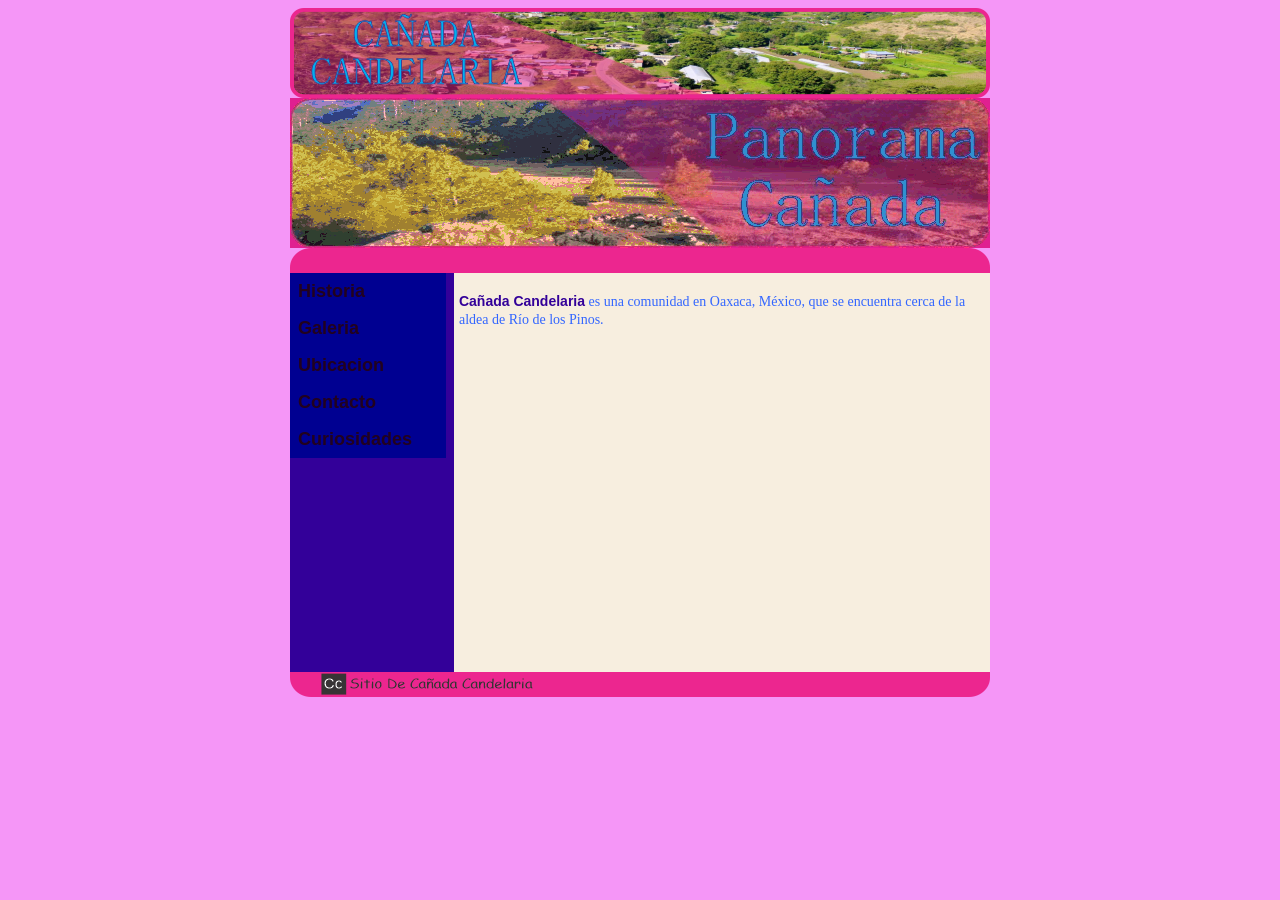
<file: index.html>
<!DOCTYPE html PUBLIC "-//W3C//DTD XHTML 1.0 Transitional//EN" "http://www.w3.org/TR/xhtml1/DTD/xhtml1-transitional.dtd">
<html xmlns="http://www.w3.org/1999/xhtml">
<head>
<meta http-equiv="Content-Type" content="text/html; charset=utf-8" />
<title>Cañada Candelaria Deisa</title>
<style type="text/css">
body {
	background-color: #F596F7;
}


</style>
<link href="mi_estilo.css" rel="stylesheet" type="text/css" />
</head>

<body>
<table width="700" border="0" cellspacing="0" cellpadding="0" align="center">
  <tr>
    <td height="90"><img src="PORTADA1.png" width="700" height="90" alt="sitio_cañada" /></td>
  </tr>
  <tr>
    <td height="150"> <img src="AYALARO_DEISA_601_BANNER.gif"> </td>
  </tr>
  <tr>
    <td height="24">
    <img src="encabezado.png" width="700" height="25" alt="EMCABEZADO" /></td>
  </tr>
</table>
<table width="700" border="0" cellspacing="0" cellpadding="0" align="center">
  <tr>
    <td width="140" valign="top" bgcolor="#309">
      <a href="historia.html" target="_self" class="navegacion">Historia</a>
      <a href="fotos.html" target="_self" class="navegacion">Galeria</a> 
      <a href="ubicacion.html" target="_self" class="navegacion">Ubicacion</a>
      <a href="contacto.html" target="_self" class="navegacion">Contacto</a>
    <a href="Datos curiosos.html" target="_self" class="navegacion">Curiosidades</a></td>
    <td width="330" bgcolor="#F7EEDF"><p><span class="negritas">Cañada Candelaria</span> es una comunidad en Oaxaca, México, que se encuentra cerca de la aldea de Río de los Pinos. <p>
      <iframe width="500" height="300" align="center" src="https://www.youtube.com/embed/oalNQm3QVNA?si=G-Wn1d_XE1gi9jgO" title="YouTube video player" frameborder="0" allow="accelerometer; autoplay; clipboard-write; encrypted-media; gyroscope; picture-in-picture; web-share" referrerpolicy="strict-origin-when-cross-origin" allowfullscreen></iframe>



  </tr>
</table>
<table width="700" border="0" cellspacing="0" cellpadding="0" align="center">
  <tr>
    <td height="24"><img src="pie.png" width="700" height="25" alt="PIE" /></td>
  </tr>
</table>
<p>&nbsp;</p>
</body>     
</html>
</file>
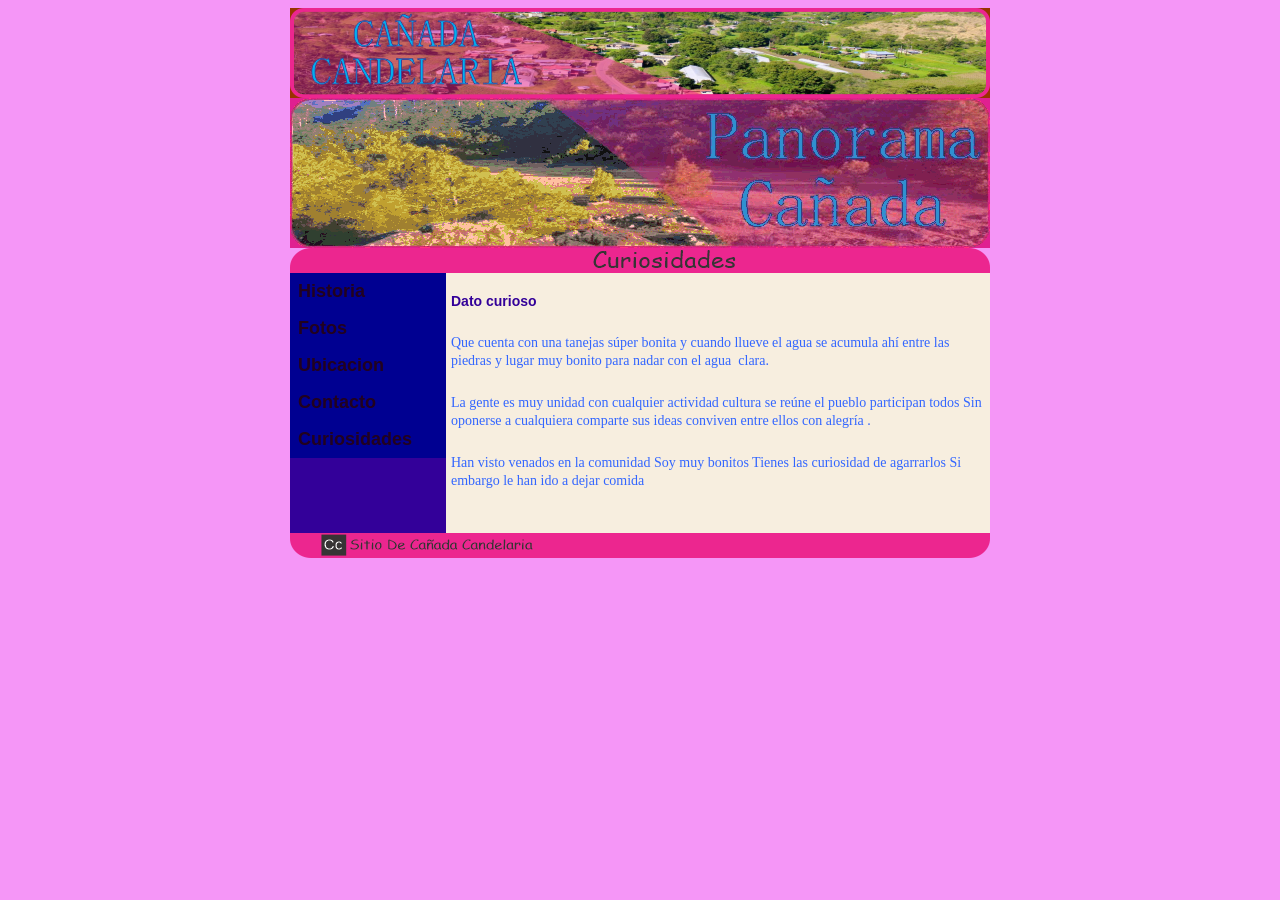
<file: Datos curiosos.html>
<!DOCTYPE html PUBLIC "-//W3C//DTD XHTML 1.0 Transitional//EN" "http://www.w3.org/TR/xhtml1/DTD/xhtml1-transitional.dtd">
<html xmlns="http://www.w3.org/1999/xhtml">
<head>
<meta http-equiv="Content-Type" content="text/html; charset=utf-8" />
<title>sitio Cañada Candelaria- Curiosidades</title>

<style type="text/css">
<!--
body {
	background-color: #F596F7;
}
-->
</style>
  <link href="mi_estilo.css" rel="stylesheet" type="text/css" />
</head>

<body >

<table width="700" border="0" cellspacing="0" cellpadding="0" align="center">
  <tr>
    <td height="90"><a href="index.html"><img src="PORTADA1.png" alt="" name="banner_imagen" width="700" height="90" border="0" id="banner_imagen" style="background-color: #993300" /></a></td>
  </tr>
  <tr>
     <td height="150"> <img src="AYALARO_DEISA_601_BANNER.gif"> </td>
  </tr>
  <tr>
    <td height="24"><img src="Cu.png" width="700" height="25" /></td>
  </tr>
</table>
<table width="700" border="0" cellspacing="0" cellpadding="0" align="center">
  <tr>
     <td width="140" valign="top" bgcolor="#309">
      <a href="historia.html" target="_self" class="navegacion">Historia</a>
      <a href="fotos.html" target="_self" class="navegacion">Fotos</a> 
      <a href="ubicacion.html" target="_self" class="navegacion">Ubicacion</a>
      <a href="contacto.html" target="_self" class="navegacion">Contacto</a>
		<a href="Datos curiosos.html" target="_self" class="navegacion">Curiosidades</a></td>
      </td>
    <td width="560" bgcolor="#f7eedf">

<p align="justify"><span class="negritas">Dato curioso</span><p> Que cuenta con una tanejas súper bonita y cuando llueve el agua se acumula ahí entre las piedras y lugar muy bonito para nadar con el agua  clara.<p>
      La gente es muy unidad con cualquier actividad cultura se reúne el pueblo participan todos 
Sin oponerse a cualquiera comparte sus ideas conviven entre ellos con alegría .<p>
  Han visto venados en la comunidad 
Soy muy bonitos 
Tienes las curiosidad de agarrarlos
Si embargo le han ido a dejar comida<p>
  </tr>
</table>
<table width="700" border="0" cellspacing="0" cellpadding="0" align="center">
  <tr>
    <td height="24"><img src="pie.png" width="700" height="25" /></td>
  </tr>
</table>

</body>
</html>
</file>
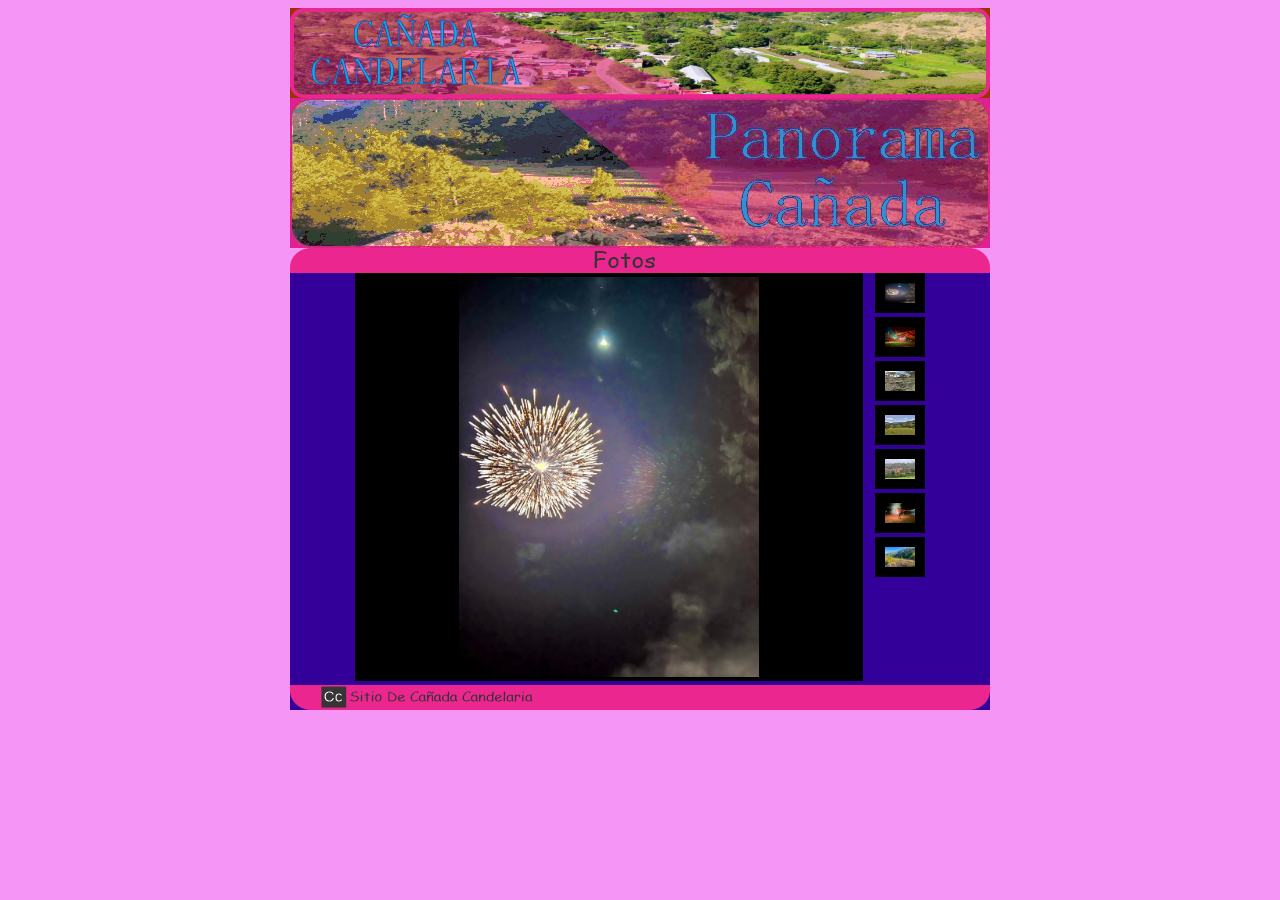
<file: fotos.html>
<!DOCTYPE html PUBLIC "-//W3C//DTD XHTML 1.0 Transitional//EN" "http://www.w3.org/TR/xhtml1/DTD/xhtml1-transitional.dtd">
<html xmlns="http://www.w3.org/1999/xhtml">
<head>
<meta http-equiv="Content-Type" content="text/html; charset=utf-8" />
<title>sitio Cañada Candelaria - fotos</title>

<style type="text/css">
  h1 {
  text-align: center;
}

.carrusel {
  display: flex;
  gap: 10px;
  justify-content: center;
}

.carrusel ul {
  list-style: none;
  margin: 0;
  padding: 0;
  /*max-width: 1030px;.*/
  max-width: 510px;
  scroll-behavior: smooth;
}

.carrusel-fotos {
  display: flex;
  gap: 10px;
  overflow: auto;
}

.carrusel-fotos img {
  background: black;
  border: 4px solid black;
  width: 300px;
  height: 200px;
  object-fit: contain;
}

.carrusel-menu {
  display: none;
}

@media screen and (min-width: 500px) {
  .carrusel-fotos {
    overflow: hidden;
  }

  .carrusel-fotos img {
    width: 500px;
    height: 400px;
  }
  .carrusel-menu {
    display: block;
  }
  .carrusel-menu img {
    box-sizing: border-box;
    width: 50px;
    height: 40px;
    border: 10px solid black;
  }
  .carrusel-menu img:hover {
    border: none;
  }
}

p {
  text-align: center;
}
<!--
body {
	background-color: #F596F7;
}
-->
</style>
  <link href="mi_estilo.css" rel="stylesheet" type="text/css" />
</head>

<body >

<table width="700" border="0" align="center" cellpadding="0" cellspacing="0">
  <tr>
    <td height="90"><a href="index.html" target="_self"><img src="PORTADA1.png" alt="" name="banner_imagen" width="700" height="90" border="0" id="banner_imagen" style="background-color: #993300" /></a></td>
  </tr>
  <tr> 
 <td height="150"> <img src="AYALARO_DEISA_601_BANNER.gif"> </td>
  </tr>
  <tr>
    <td height="24"><img src="F.png" width="700" height="25" /></td>
  </tr>
</table>
<table width="700" border="0" align="center" cellpadding="0" cellspacing="0">
  <tr>
    <td width="140" valign="top" bgcolor="#309">
      <div class="carrusel">
    <ul class="carrusel-fotos">
      <li id="foto1"><img src="foto1.jpg" alt=""></li>
      <li id="foto2"><img src="foto2.jpg" alt=""></li>
      <li id="foto3"><img src="foto3.jpg" alt=""></li>
      <li id="foto4"><img src="foto4.jpg" alt=""></li>
      <li id="foto5"><img src="foto5.jpg" alt=""></li>
      <li id="foto6"><img src="foto6.jpg" alt=""></li>
      <li id="foto7"><img src="foto7.jpg" alt=""></li>
      
    </ul>
    <ul class="carrusel-menu">
      <li><a href="#foto1"><img src="foto1.jpg" alt=""></a></li>
      <li><a href="#foto2"><img src="foto2.jpg" alt=""></a></li>
      <li><a href="#foto3"><img src="foto3.jpg" alt=""></a></li>
      <li><a href="#foto4"><img src="foto4.jpg" alt=""></a></li>
      <li><a href="#foto5"><img src="foto5.jpg" alt=""></a></li>
      <li><a href="#foto6"><img src="foto6.jpg" alt=""></a></li>
      <li><a href="#foto7"><img src="foto7.jpg" alt=""></a></li>
      
    </ul>
  </div>
<table width="700" border="0" align="center" cellpadding="0" cellspacing="0">
  <tr>
    <td height="24"><img src="pie.png" width="700" height="25" /></td>
  </tr>
</table>

</body>
</html>
</file>
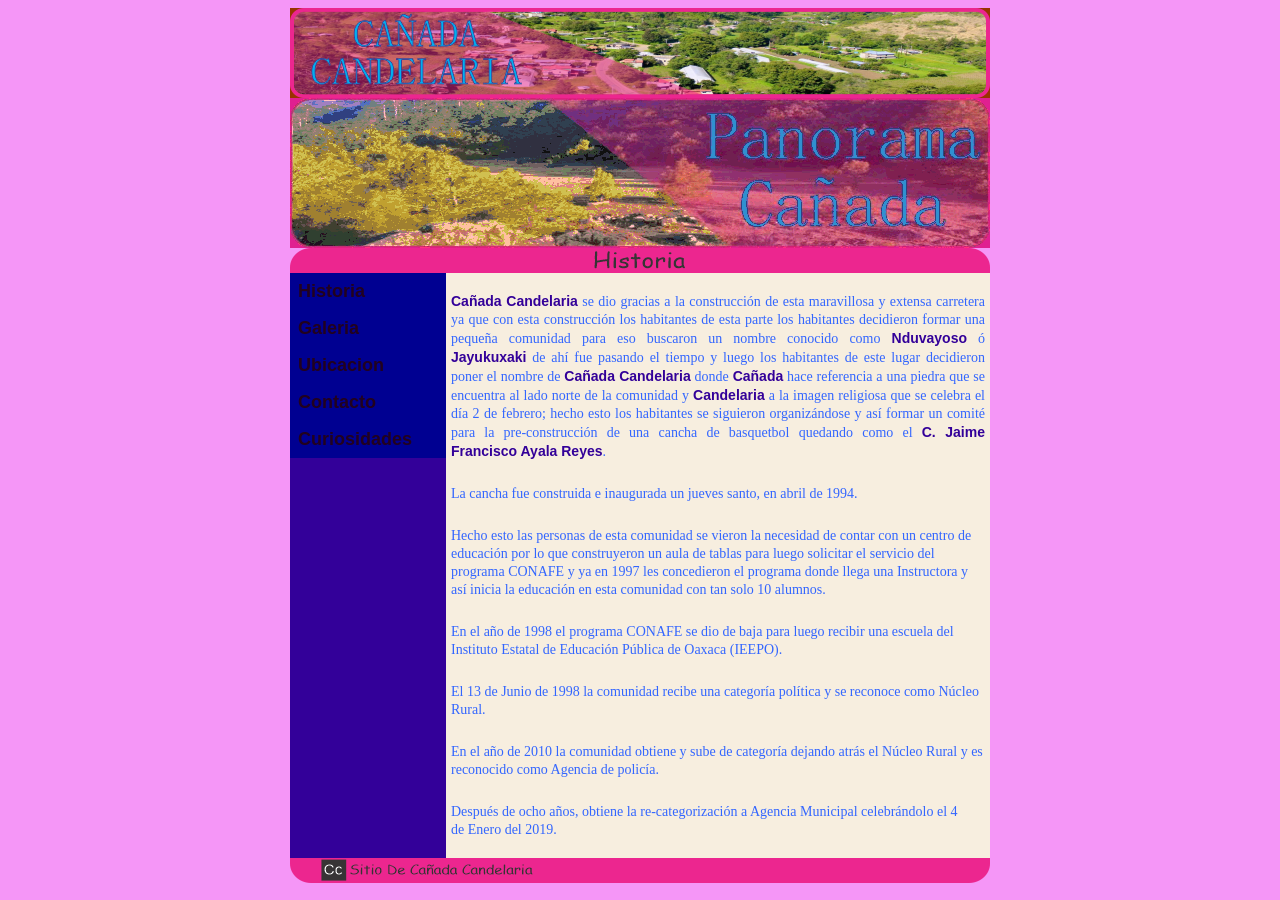
<file: historia.html>
<!DOCTYPE html PUBLIC "-//W3C//DTD XHTML 1.0 Transitional//EN" "http://www.w3.org/TR/xhtml1/DTD/xhtml1-transitional.dtd">
<html xmlns="http://www.w3.org/1999/xhtml">
<head>
<meta http-equiv="Content-Type" content="text/html; charset=utf-8" />
<title>sitio Cañada Candelaria- Historia</title>

<style type="text/css">
<!--
body {
	background-color: #F596F7;
}
-->
</style>
  <link href="mi_estilo.css" rel="stylesheet" type="text/css" />
</head>

<body >

<table width="700" border="0" cellspacing="0" cellpadding="0" align="center">
  <tr>
    <td height="90"><a href="index.html"><img src="PORTADA1.png" alt="" name="banner_imagen" width="700" height="90" border="0" id="banner_imagen" style="background-color: #993300" /></a></td>
  </tr>
  <tr>
     <td height="150"> <img src="AYALARO_DEISA_601_BANNER.gif"> </td>
  </tr>
  <tr>
    <td height="24"><img src="H.png" width="700" height="25" /></td>
  </tr>
</table>
<table width="700" border="0" cellspacing="0" cellpadding="0" align="center">
  <tr>
     <td width="140" valign="top" bgcolor="#309">
      <a href="historia.html" target="_self" class="navegacion">Historia</a>
      <a href="fotos.html" target="_self" class="navegacion">Galeria</a> 
      <a href="ubicacion.html" target="_self" class="navegacion">Ubicacion</a>
      <a href="contacto.html" target="_self" class="navegacion">Contacto</a>
      <a href="Datos curiosos.html" target="_self" class="navegacion">Curiosidades</a></td>
      </td>
    <td width="560" bgcolor="#f7eedf"><p align="justify"><span class="negritas">Cañada Candelaria</span> se dio gracias a la construcción de esta maravillosa y extensa carretera ya que con esta construcción los habitantes de esta parte los habitantes decidieron formar una pequeña comunidad para eso buscaron un nombre conocido como <span class="negritas">Nduvayoso</span> ó  <span class="negritas">Jayukuxaki</span> de ahí fue pasando el tiempo y luego los habitantes de este lugar decidieron poner el nombre de <span class="negritas">Cañada Candelaria</span> donde <span class="negritas">Cañada</span> hace referencia a una piedra que se encuentra al lado norte de la comunidad y <span class="negritas">Candelaria</span> a la imagen religiosa que se celebra el día 2 de febrero; hecho esto los habitantes se siguieron organizándose y así formar un comité  para la pre-construcción de una cancha de basquetbol quedando como el <span class="negritas">C. Jaime Francisco Ayala Reyes</span>.<p>

La cancha fue construida e inaugurada un jueves santo, en abril de 1994.<p>
  Hecho esto las personas de esta comunidad se vieron la necesidad de contar con un centro de educación por lo que construyeron un aula de tablas para luego solicitar el servicio del programa CONAFE y ya en 1997 les concedieron el programa donde llega una Instructora y así inicia la educación en esta comunidad con tan solo 10 alumnos.<p>

En el año de 1998 el programa CONAFE se dio de baja para luego recibir una escuela del Instituto Estatal de Educación Pública de Oaxaca (IEEPO).<p>

El 13 de Junio de 1998 la comunidad recibe una categoría política y se reconoce como Núcleo Rural.<p>

En el año de 2010 la comunidad obtiene y sube de categoría dejando atrás el Núcleo Rural y es reconocido como Agencia de policía.<p>

Después de ocho años, obtiene la re-categorización a Agencia Municipal celebrándolo el 4 de Enero del 2019.

  </tr>
</table>
<table width="700" border="0" cellspacing="0" cellpadding="0" align="center">
  <tr>
    <td height="24"><img src="pie.png" width="700" height="25" /></td>
  </tr>
</table>

</body>
</html>
</file>
<file: mi_estilo.css>
@charset "utf-8";
/* CSS Document */

p{ 
   font-family:"Comic Sans Ms", cursive;
   font-size:14px;
   color: #36F;
   line-height:18px;
   padding:5px;
   }
   .negritas {
	font-family: "Comic Sans MS", sans-serif;
	font-size: 14px;
	line-height: 18px;
	font-weight: bold;
	color: #309;
	}

   .navegacion{
      font-family: "Comic Sans MS", sans-serif;
      font-size: 18px;
      color: #22021E;
      font-style: normal;
      font-weight: bold;
      text-decoration: none;
      background-color: #000091;
      display: block;
      padding: 8px;
      width: 140px;
   }
   .navegacion:hover{
      font-family: "Comic Sans MS", sans-serif;
      font-size: 20px;
      color: #000091;
      font-style: normal;
      font-weight: bold;
      text-decoration: none;
      background-color: #22021E;
      display: block;
      padding: 8px;
      width: 140
</file>
